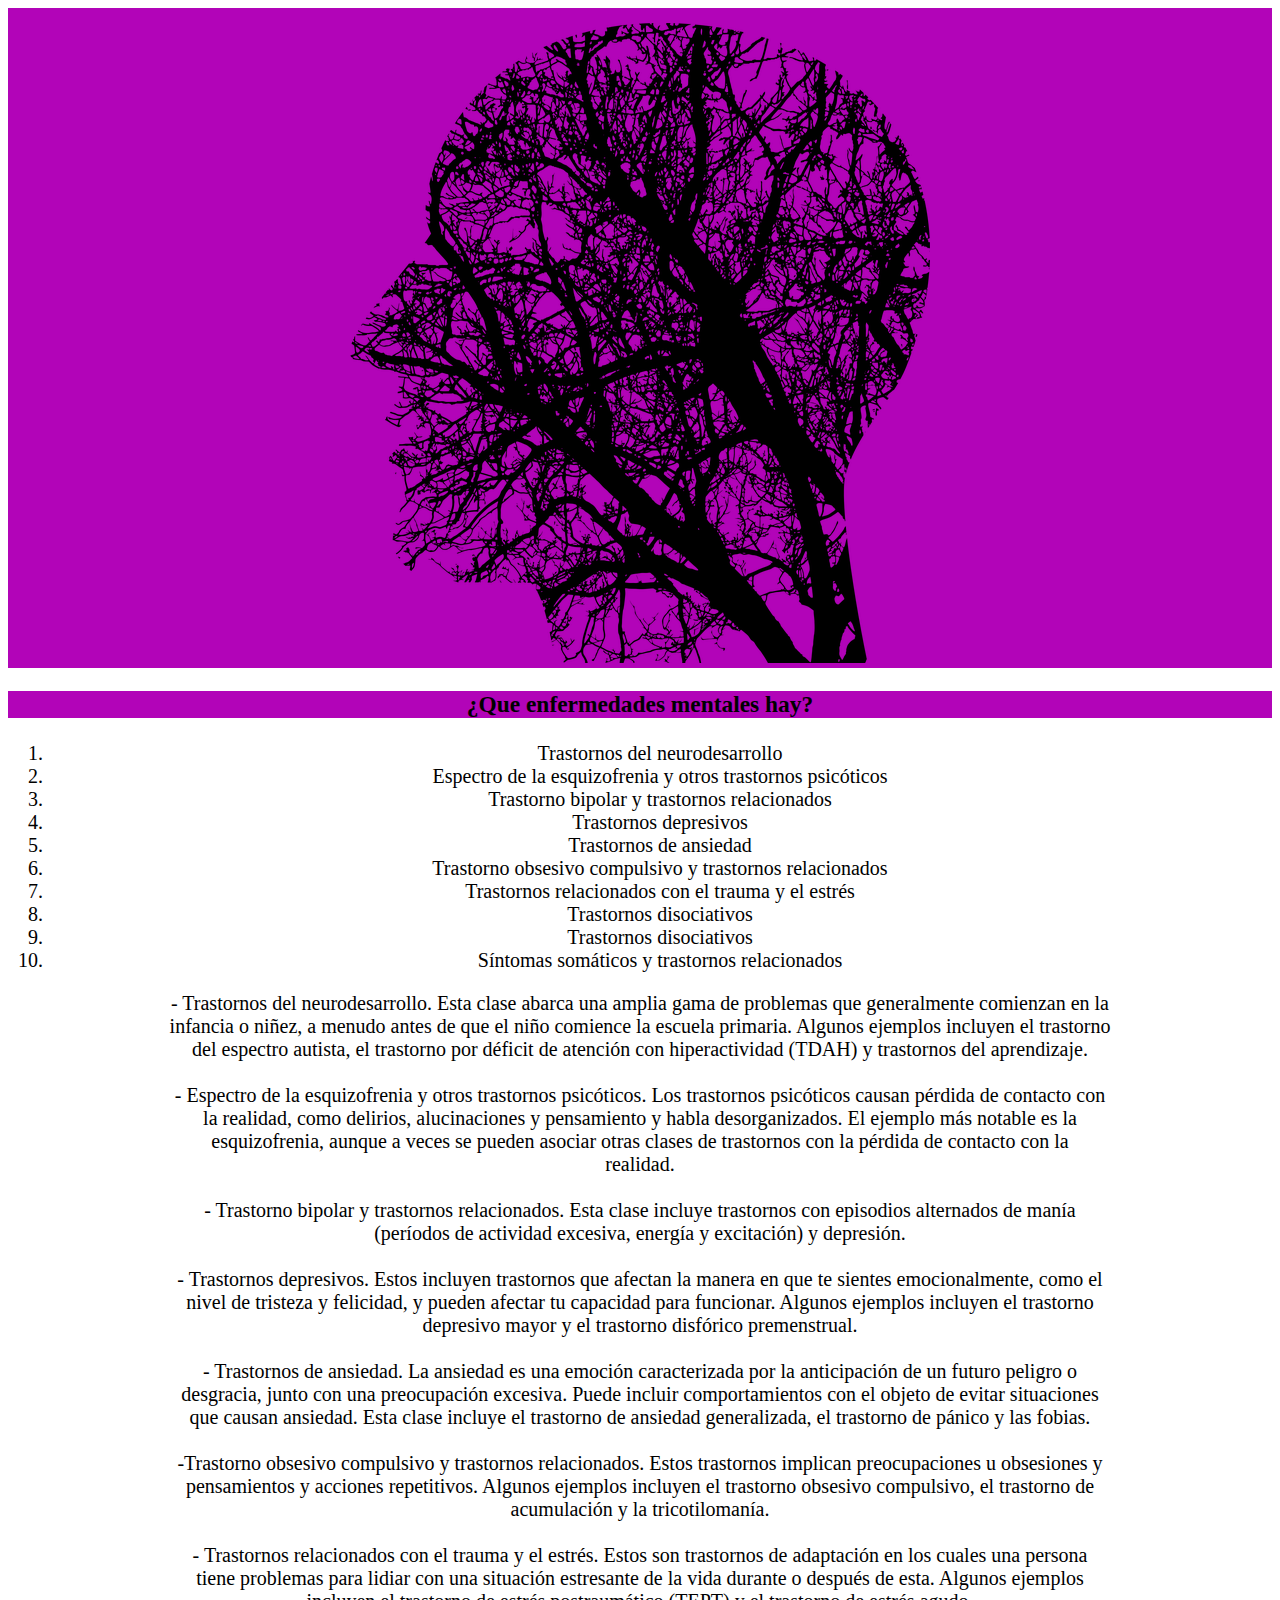
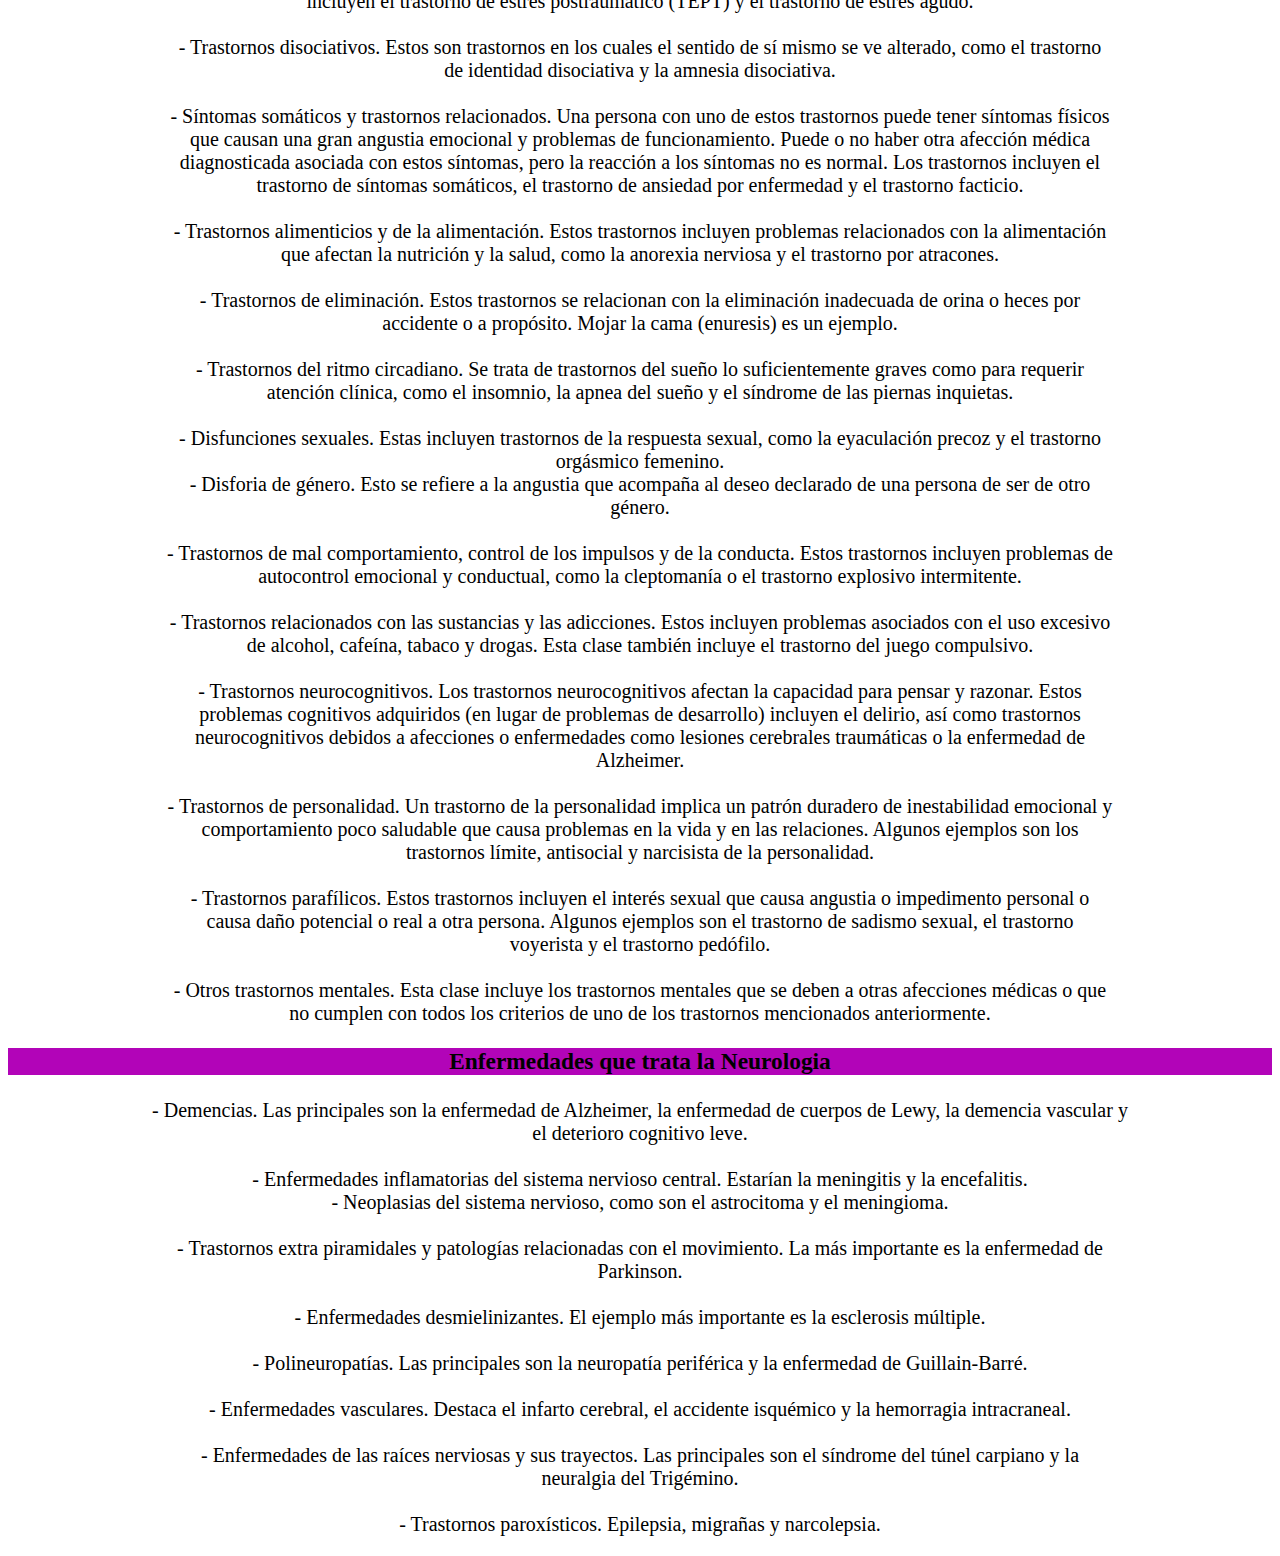
<file: Enfermedades.html>
<!DOCTYPE html>
<html lang="en">

<head>
    <meta charset="UTF-8">
    <meta http-equiv="X-UA-Compatible" content="IE=edge">
    <meta name="viewport" content="width=device-width, initial-scale=1.0">
    <title>Enfermedades Mentales</title>
    <link rel="icon" href="Imagenes\Icono_Enfermedades.png">
    <link rel="stylesheet" href="CSS\mentalstyle.css">
    <script src="Java\script2.js"></script>
    <script
    src="https://code.jquery.com/jquery-3.6.0.min.js"
    integrity="sha256-/xUj+3OJU5yExlq6GSYGSHk7tPXikynS7ogEvDej/m4="
    crossorigin="anonymous"></script>

    <style>
        .resaltar_1{
background: rgb(89, 0, 255);
        }

        .resaltar_2{
background: rgb(255, 0, 191);
        }
    </style>

</head>

<header class="Encabezado">
    <img src="Imagenes\Lobby_enfermedades.png" alt="Cerebro">
</header>
<header class="Que_es">
    <h3>¿Que enfermedades mentales hay?</h3>
</header>

<ol>
    <li>Trastornos del neurodesarrollo</li>
    <li>Espectro de la esquizofrenia y otros trastornos psicóticos</li>
    <li>Trastorno bipolar y trastornos relacionados</li>
    <li>Trastornos depresivos</li>
    <li>Trastornos de ansiedad</li>
    <li>Trastorno obsesivo compulsivo y trastornos relacionados</li>
    <li>Trastornos relacionados con el trauma y el estrés</li>
    <li>Trastornos disociativos</li>
    <li>Trastornos disociativos</li>
    <li>Síntomas somáticos y trastornos relacionados</li>
  </ol>

<p>
    - Trastornos del neurodesarrollo. Esta clase abarca una amplia gama de problemas que generalmente comienzan en la<br>
    infancia o niñez, a menudo antes de que el niño comience la escuela primaria. Algunos ejemplos incluyen el trastorno<br>
    del espectro autista, el trastorno por déficit de atención con hiperactividad (TDAH) y trastornos del aprendizaje.<br>
    <br>
    - Espectro de la esquizofrenia y otros trastornos psicóticos. Los trastornos psicóticos causan pérdida de contacto con<br>
    la realidad, como delirios, alucinaciones y pensamiento y habla desorganizados. El ejemplo más notable es la<br>
    esquizofrenia, aunque a veces se pueden asociar otras clases de trastornos con la pérdida de contacto con la<br>
    realidad.<br>
    <br>
    - Trastorno bipolar y trastornos relacionados. Esta clase incluye trastornos con episodios alternados de manía<br>
    (períodos de actividad excesiva, energía y excitación) y depresión.<br>
    <br>
    - Trastornos depresivos. Estos incluyen trastornos que afectan la manera en que te sientes emocionalmente, como el<br>
    nivel de tristeza y felicidad, y pueden afectar tu capacidad para funcionar. Algunos ejemplos incluyen el trastorno<br>
    depresivo mayor y el trastorno disfórico premenstrual.<br>
    <br>
    - Trastornos de ansiedad. La ansiedad es una emoción caracterizada por la anticipación de un futuro peligro o<br>
    desgracia, junto con una preocupación excesiva. Puede incluir comportamientos con el objeto de evitar situaciones<br>
    que causan ansiedad. Esta clase incluye el trastorno de ansiedad generalizada, el trastorno de pánico y las fobias.<br>
    <br>
    -Trastorno obsesivo compulsivo y trastornos relacionados. Estos trastornos implican preocupaciones u obsesiones y<br>
    pensamientos y acciones repetitivos. Algunos ejemplos incluyen el trastorno obsesivo compulsivo, el trastorno de<br>
    acumulación y la tricotilomanía.<br>
    <br>
    - Trastornos relacionados con el trauma y el estrés. Estos son trastornos de adaptación en los cuales una persona<br>
    tiene problemas para lidiar con una situación estresante de la vida durante o después de esta. Algunos ejemplos<br>
    incluyen el trastorno de estrés postraumático (TEPT) y el trastorno de estrés agudo.<br>
    <br>
    - Trastornos disociativos. Estos son trastornos en los cuales el sentido de sí mismo se ve alterado, como el trastorno<br>
    de identidad disociativa y la amnesia disociativa.<br>
    <br>
    - Síntomas somáticos y trastornos relacionados. Una persona con uno de estos trastornos puede tener síntomas físicos<br>
    que causan una gran angustia emocional y problemas de funcionamiento. Puede o no haber otra afección médica<br>
    diagnosticada asociada con estos síntomas, pero la reacción a los síntomas no es normal. Los trastornos incluyen el<br>
    trastorno de síntomas somáticos, el trastorno de ansiedad por enfermedad y el trastorno facticio.<br>
    <br>
    - Trastornos alimenticios y de la alimentación. Estos trastornos incluyen problemas relacionados con la alimentación<br>
    que afectan la nutrición y la salud, como la anorexia nerviosa y el trastorno por atracones.<br>
    <br>
    - Trastornos de eliminación. Estos trastornos se relacionan con la eliminación inadecuada de orina o heces por<br>
    accidente o a propósito. Mojar la cama (enuresis) es un ejemplo.<br>
    <br>
    - Trastornos del ritmo circadiano. Se trata de trastornos del sueño lo suficientemente graves como para requerir<br>
    atención clínica, como el insomnio, la apnea del sueño y el síndrome de las piernas inquietas.<br>
    <br>
    - Disfunciones sexuales. Estas incluyen trastornos de la respuesta sexual, como la eyaculación precoz y el trastorno<br>
    orgásmico femenino.
    <br>
    - Disforia de género. Esto se refiere a la angustia que acompaña al deseo declarado de una persona de ser de otro<br>
    género.<br>
    <br>
    - Trastornos de mal comportamiento, control de los impulsos y de la conducta. Estos trastornos incluyen problemas de<br>
    autocontrol emocional y conductual, como la cleptomanía o el trastorno explosivo intermitente.<br>
    <br>
    - Trastornos relacionados con las sustancias y las adicciones. Estos incluyen problemas asociados con el uso excesivo<br>
    de alcohol, cafeína, tabaco y drogas. Esta clase también incluye el trastorno del juego compulsivo.<br>
    <br>
    - Trastornos neurocognitivos. Los trastornos neurocognitivos afectan la capacidad para pensar y razonar. Estos<br>
    problemas cognitivos adquiridos (en lugar de problemas de desarrollo) incluyen el delirio, así como trastornos<br>
    neurocognitivos debidos a afecciones o enfermedades como lesiones cerebrales traumáticas o la enfermedad de<br>
    Alzheimer.<br>
    <br>
    - Trastornos de personalidad. Un trastorno de la personalidad implica un patrón duradero de inestabilidad emocional y<br>
    comportamiento poco saludable que causa problemas en la vida y en las relaciones. Algunos ejemplos son los<br>
    trastornos límite, antisocial y narcisista de la personalidad.<br>
    <br>
    - Trastornos parafílicos. Estos trastornos incluyen el interés sexual que causa angustia o impedimento personal o<br>
    causa daño potencial o real a otra persona. Algunos ejemplos son el trastorno de sadismo sexual, el trastorno<br>
    voyerista y el trastorno pedófilo.<br>
    <br>
    - Otros trastornos mentales. Esta clase incluye los trastornos mentales que se deben a otras afecciones médicas o que<br>
    no cumplen con todos los criterios de uno de los trastornos mencionados anteriormente.<br>

<header class="Enfermedades">
    <h3>Enfermedades que trata la Neurologia</h3>
</header>
<p>
    - Demencias. Las principales son la enfermedad de Alzheimer, la enfermedad de cuerpos de Lewy, la demencia vascular
    y<br>
    el deterioro cognitivo leve.<br><br>
    - Enfermedades inflamatorias del sistema nervioso central. Estarían la meningitis y la encefalitis.<br>
    - Neoplasias del sistema nervioso, como son el astrocitoma y el meningioma.<br><br>
    - Trastornos extra piramidales y patologías relacionadas con el movimiento. La más importante es la enfermedad
    de<br>
    Parkinson.<br><br>
    - Enfermedades desmielinizantes. El ejemplo más importante es la esclerosis múltiple.<br><br>
    - Polineuropatías. Las principales son la neuropatía periférica y la enfermedad de Guillain-Barré.<br><br>
    - Enfermedades vasculares. Destaca el infarto cerebral, el accidente isquémico y la hemorragia intracraneal.<br><br>
    - Enfermedades de las raíces nerviosas y sus trayectos. Las principales son el síndrome del túnel carpiano y la<br>
    neuralgia del Trigémino.<br><br>
    - Trastornos paroxísticos. Epilepsia, migrañas y narcolepsia.<br></p>


</body>

</html>
</file>
